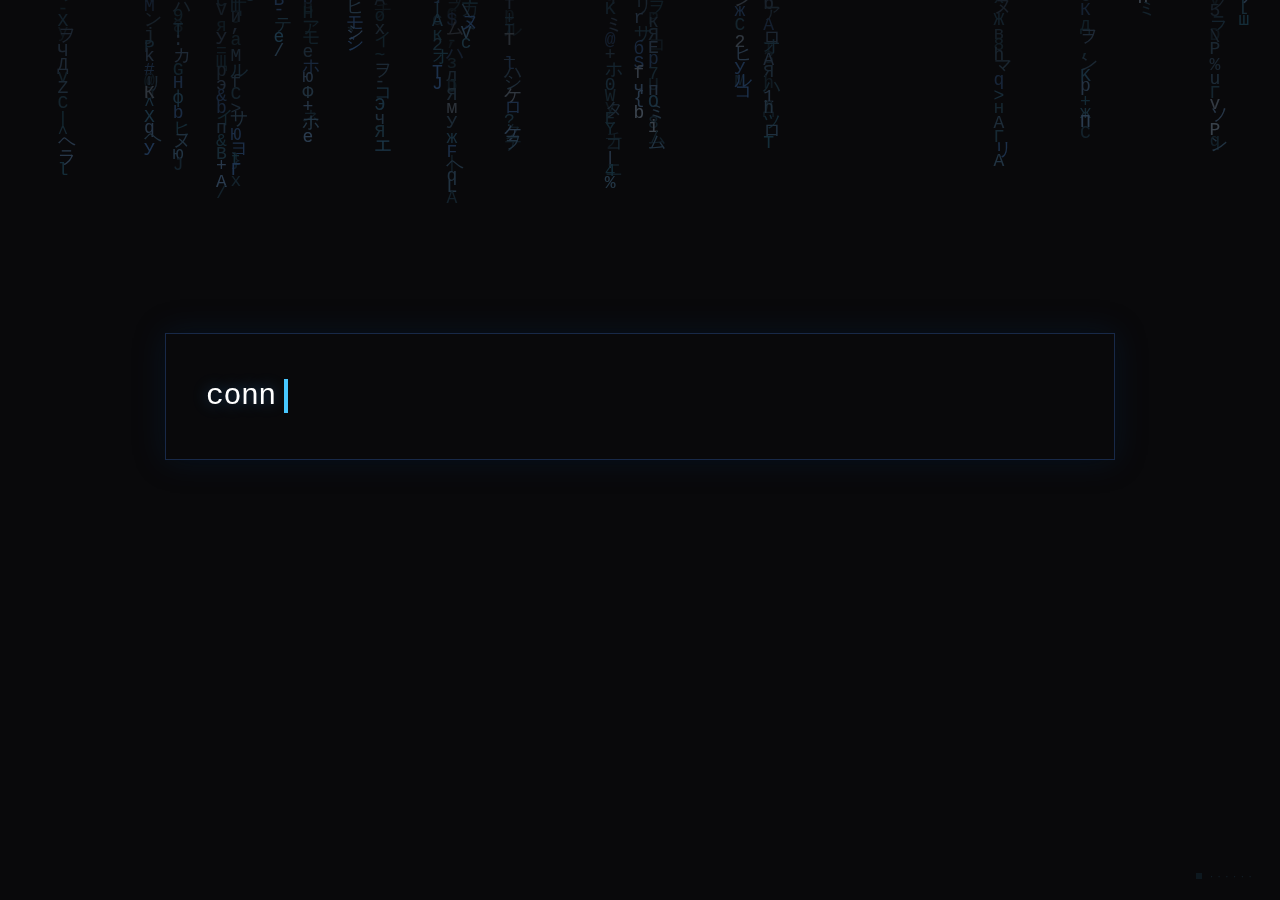
<file: index.html>
<!DOCTYPE html>
<html lang="en">
<head>
    <meta charset="UTF-8">
    <meta name="viewport" content="width=device-width, initial-scale=1.0">
    <title>РЭА Минэнерго / virtual universe</title>
    <style>
        * {
            margin: 0;
            padding: 0;
            box-sizing: border-box;
        }

        body {
            background: #0b0b0e;
            color: #e3e9f2;
            font-family: 'Inter', -apple-system, BlinkMacSystemFont, 'Segoe UI', Roboto, 
                         Helvetica, Arial, sans-serif;
            min-height: 100vh;
            display: flex;
            flex-direction: column;
            justify-content: center;
            align-items: center;
            padding: 1.5rem;
            position: relative;
        }

        #matrix-canvas {
            position: fixed;
            top: 0;
            left: 0;
            width: 100vw;
            height: 100vh;
            z-index: 0;
            pointer-events: none;
            opacity: 0.27;
        }

        .center-container {
            position: relative;
            z-index: 2;
            display: flex;
            flex-direction: column;
            justify-content: center;
            align-items: center;
            width: 100%;
            max-width: 1100px;
            margin: 0 auto;
            backdrop-filter: blur(0.3px);
        }

        .terminal {
            background: transparent;
            padding: 2.5rem;
            border: 1px solid rgba(70, 140, 255, 0.25);
            backdrop-filter: blur(2px);
            width: 100%;
            max-width: 950px;
            box-shadow: 0 0 30px rgba(0, 40, 80, 0.3);
            transition: border 0.5s ease;
            margin-bottom: 2rem;
        }

        .terminal:hover {
            border: 1px solid rgba(100, 200, 255, 0.45);
        }

        #typed-text {
            font-size: 1.87rem;
            font-weight: 350;
            line-height: 1.5;
            color: #ffffff;
            font-family: 'Inter', 'SF Pro Display', 'Courier New', monospace;
            letter-spacing: -0.5px;
            text-transform: none;
            text-shadow: 0 0 15px rgba(60, 160, 255, 0.4);
            word-break: break-word;
            min-height: 18rem;
            border-right: 4px solid #48c8ff;
            display: inline;
            padding-right: 8px;
            animation: blinkCursor 1.2s infinite;
            white-space: pre-wrap;
        }

        @keyframes blinkCursor {
            0%, 100% { border-right-color: #48c8ff; }
            50% { border-right-color: transparent; }
        }

        /* Стили кнопки */
        .join-button {
            display: inline-block;
            padding: 1.2rem 3.5rem;
            background: transparent;
            border: 1.5px solid #4f9fff;
            color: #e3f0ff;
            font-family: 'Inter', 'Courier New', monospace;
            font-size: 1.4rem;
            font-weight: 400;
            letter-spacing: 4px;
            text-transform: uppercase;
            text-decoration: none;
            backdrop-filter: blur(4px);
            box-shadow: 0 0 20px rgba(79, 159, 255, 0.2);
            transition: all 0.4s ease;
            cursor: pointer;
            opacity: 0;
            transform: translateY(20px);
            transition: opacity 0.8s ease, transform 0.8s ease, border 0.3s ease, box-shadow 0.3s ease;
            border-radius: 0;
            position: relative;
            z-index: 10;
            margin-top: 0.5rem;
        }

        .join-button.visible {
            opacity: 1;
            transform: translateY(0);
        }

        .join-button:hover {
            border: 1.5px solid #a0d0ff;
            background: rgba(79, 159, 255, 0.08);
            box-shadow: 0 0 35px rgba(79, 159, 255, 0.4);
            color: #ffffff;
        }

        .join-button:active {
            transform: scale(0.98);
        }

        .micro-signal {
            position: fixed;
            bottom: 18px;
            right: 24px;
            z-index: 3;
            display: flex;
            align-items: center;
            gap: 8px;
            color: #2e607a;
            font-size: 0.7rem;
            letter-spacing: 4px;
            opacity: 0.25;
        }

        .dot-micro {
            width: 6px;
            height: 6px;
            background: #2f8cb0;
            opacity: 0.5;
        }

        @media (max-width: 700px) {
            #typed-text {
                font-size: 1.3rem;
                min-height: 16rem;
            }
            .terminal {
                padding: 1.5rem;
            }
            .join-button {
                padding: 1rem 2.5rem;
                font-size: 1.2rem;
                letter-spacing: 3px;
            }
        }

        @media (max-width: 500px) {
            #typed-text {
                font-size: 1rem;
            }
            .join-button {
                padding: 0.8rem 2rem;
                font-size: 1rem;
            }
        }

        ::selection {
            background: #183c5a;
            color: #f0f6ff;
        }
    </style>
</head>
<body>
    <canvas id="matrix-canvas"></canvas>

    <div class="center-container">
        <div class="terminal">
            <span id="typed-text"></span>
        </div>
        
        <!-- КНОПКА ПОЯВЛЯЕТСЯ ПОСЛЕ ПЕЧАТИ -->
        <a href="#" id="join-button" class="join-button" target="_blank" rel="noopener noreferrer">Присоединиться</a>
    </div>

    <div class="micro-signal">
        <span class="dot-micro"></span>
        <span>······</span>
    </div>

    <script>
        (function() {
            "use strict";

            // ---------- МАТРИЧНЫЙ ДОЖДЬ ----------
            const canvas = document.getElementById('matrix-canvas');
            const ctx = canvas.getContext('2d');
            
            const chars = "アイウエオカキクケコサシスセソタチツテトナニヌネノハヒフヘホマミムメモヤユヨラリルレロワヲン0123456789ABCDEFGHIJKLMNOPQRSTUVWXYZabcdefghijklmnopqrstuvwxyzАБВГДЕЖЗИКЛМНОПРСТУФХЦЧШЩЭЮЯабвгдежзиклмнопрстуфхцчшщэюя~!@#$%^&*()_+{}[]:;<>,.?/|\\=+-*/";
            
            let fontSize = 18;
            let columnCount = 0;
            let drops = [];
            
            function getMatrixColor(isHead = false) {
                if (isHead) return '#c0e2ff';
                const colors = ['#3c8db0', '#4f9fff', '#68b0e0', '#7fc0ff', '#5da0d0', '#48b0e8', '#2f8cb0'];
                return colors[Math.floor(Math.random() * colors.length)];
            }

            function resizeCanvas() {
                canvas.width = window.innerWidth;
                canvas.height = window.innerHeight;
                columnCount = Math.floor(canvas.width / (fontSize * 0.8));
                drops = new Array(columnCount);
                for (let i = 0; i < columnCount; i++) {
                    drops[i] = Math.floor(Math.random() * -canvas.height / fontSize);
                }
            }

            function drawMatrix() {
                ctx.fillStyle = 'rgba(11, 11, 14, 0.062)';
                ctx.fillRect(0, 0, canvas.width, canvas.height);
                
                ctx.font = fontSize + 'px "Courier New", "MS Gothic", "Lucida Console", monospace';
                
                for (let i = 0; i < columnCount; i++) {
                    const char = chars[Math.floor(Math.random() * chars.length)];
                    const x = i * (fontSize * 0.8);
                    const y = drops[i] * fontSize;
                    
                    const isHead = (Math.random() > 0.95);
                    ctx.fillStyle = getMatrixColor(isHead);
                    ctx.fillText(char, x, y);
                    
                    if (y > canvas.height && Math.random() > 0.98) {
                        drops[i] = 0;
                    }
                    drops[i] += 0.5 + Math.random() * 0.4;
                    
                    if (Math.random() > 0.8) {
                        ctx.fillStyle = '#2a607a';
                        ctx.fillText(chars[Math.floor(Math.random() * chars.length)], x, y + fontSize * 0.6);
                    }
                }
            }

            let matrixInterval;
            function startMatrix() {
                if (matrixInterval) clearInterval(matrixInterval);
                matrixInterval = setInterval(drawMatrix, 38);
            }

            window.addEventListener('resize', function() {
                resizeCanvas();
            });

            resizeCanvas();
            startMatrix();

            window.addEventListener('beforeunload', function() {
                clearInterval(matrixInterval);
            });

            // ---------- ЭФФЕКТ ПЕЧАТИ С КЛАВИАТУРЫ ----------
            const textElement = document.getElementById('typed-text');
            const button = document.getElementById('join-button');
            
            // УСТАНАВЛИВАЕМ ССЫЛКУ (заглушка, можно заменить на реальную)
            button.href = "https://www.rea.gov.ru"; // замените на нужный URL
            
            const fullText = "connect_to_virtual_universe\nРЭА МИН[ЭНЕРГО]***\n...connect...\n...connect...\n...\n...\n...\nдоступ разрешен и рекомендован\n...\nДОБРО ПОЖАЛОВАТЬ В БУДУЩЕЕ!";
            
            let currentIndex = 0;
            
            function typeEffect() {
                if (currentIndex < fullText.length) {
                    textElement.textContent = fullText.substring(0, currentIndex + 1);
                    currentIndex++;
                    setTimeout(typeEffect, 130);
                } else {
                    // Текст полностью напечатан - убираем курсор и показываем кнопку
                    textElement.style.animation = 'none';
                    textElement.style.borderRight = 'none';
                    
                    // Показываем кнопку с эффектом появления
                    setTimeout(() => {
                        button.classList.add('visible');
                    }, 200);
                }
            }

            setTimeout(() => {
                typeEffect();
            }, 300);
            
        })();
    </script>
</body>
</html>
</file>
